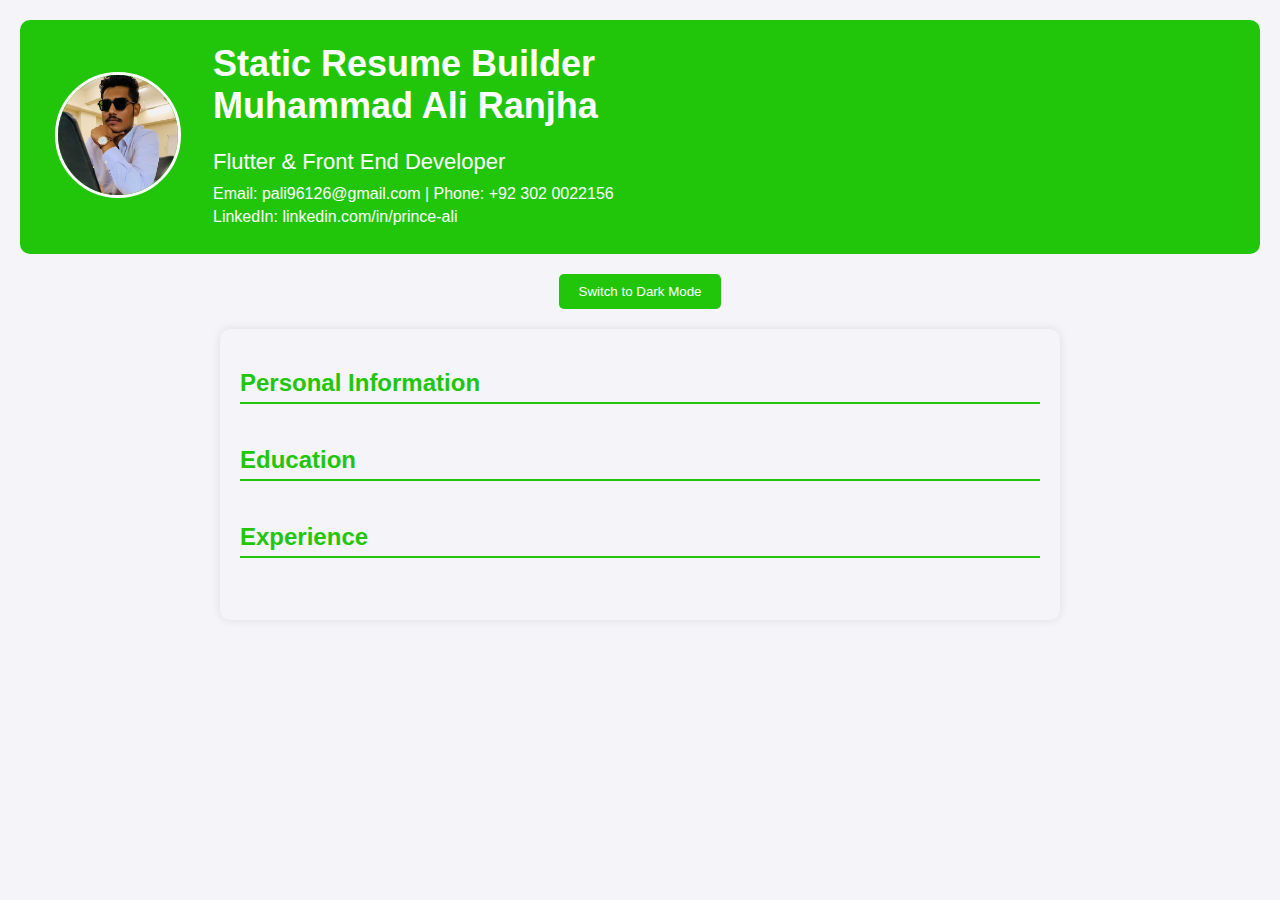
<file: 1st & 2nd Milestone/Static Resume Builder/index.html>
<!DOCTYPE html>
<html lang="en">
<head>
    <meta charset="UTF-8">
    <meta name="viewport" content="width=device-width, initial-scale=1.0">
    <title>Static Resume Builder</title>
    <link rel="stylesheet" href="styles.css">
</head>
<body>
    <header class="resume-header">
        <div class="profile-container">
            <img id="profile-pic" src="./Ali Ranjha.jpg" alt="Profile Picture">
        </div>
        <div class="info-container">
            <h1 id="name">Static Resume Builder <br>
                Muhammad Ali Ranjha</h1>
            <p id="tagline">Flutter & Front End Developer</p>
            <p id="contact">Email: <span id="email">pali96126@gmail.com</span> | Phone: <span id="phone">+92 302 0022156</span></p>
            <p id="linkedin">LinkedIn: <a id="linkedin-url" href="https://www.linkedin.com/in/prince-ali" target="_blank">linkedin.com/in/prince-ali</a></p>
        </div>
    </header>

    <div class="theme-toggle">
        <button id="toggle-theme">Switch to Dark Mode</button>
    </div>

    <div class="resume-container">
        <section id="personal-info" class="resume-section">
            <h2 onclick="toggleSection('personal-info')">Personal Information</h2>
            <div class="content"></div>
        </section>

        <section id="education" class="resume-section">
            <h2 onclick="toggleSection('education')">Education</h2>
            <div class="content"></div>
        </section>

        <section id="experience" class="resume-section">
            <h2 onclick="toggleSection('experience')">Experience</h2>
            <div class="content"></div>
        </section>
    </div>

    <script src="script.js"></script>
    <script src="personalInfo.js"></script>
    <script src="education.js"></script>
    <script src="experience.js"></script>
</body>
</html>
</file>
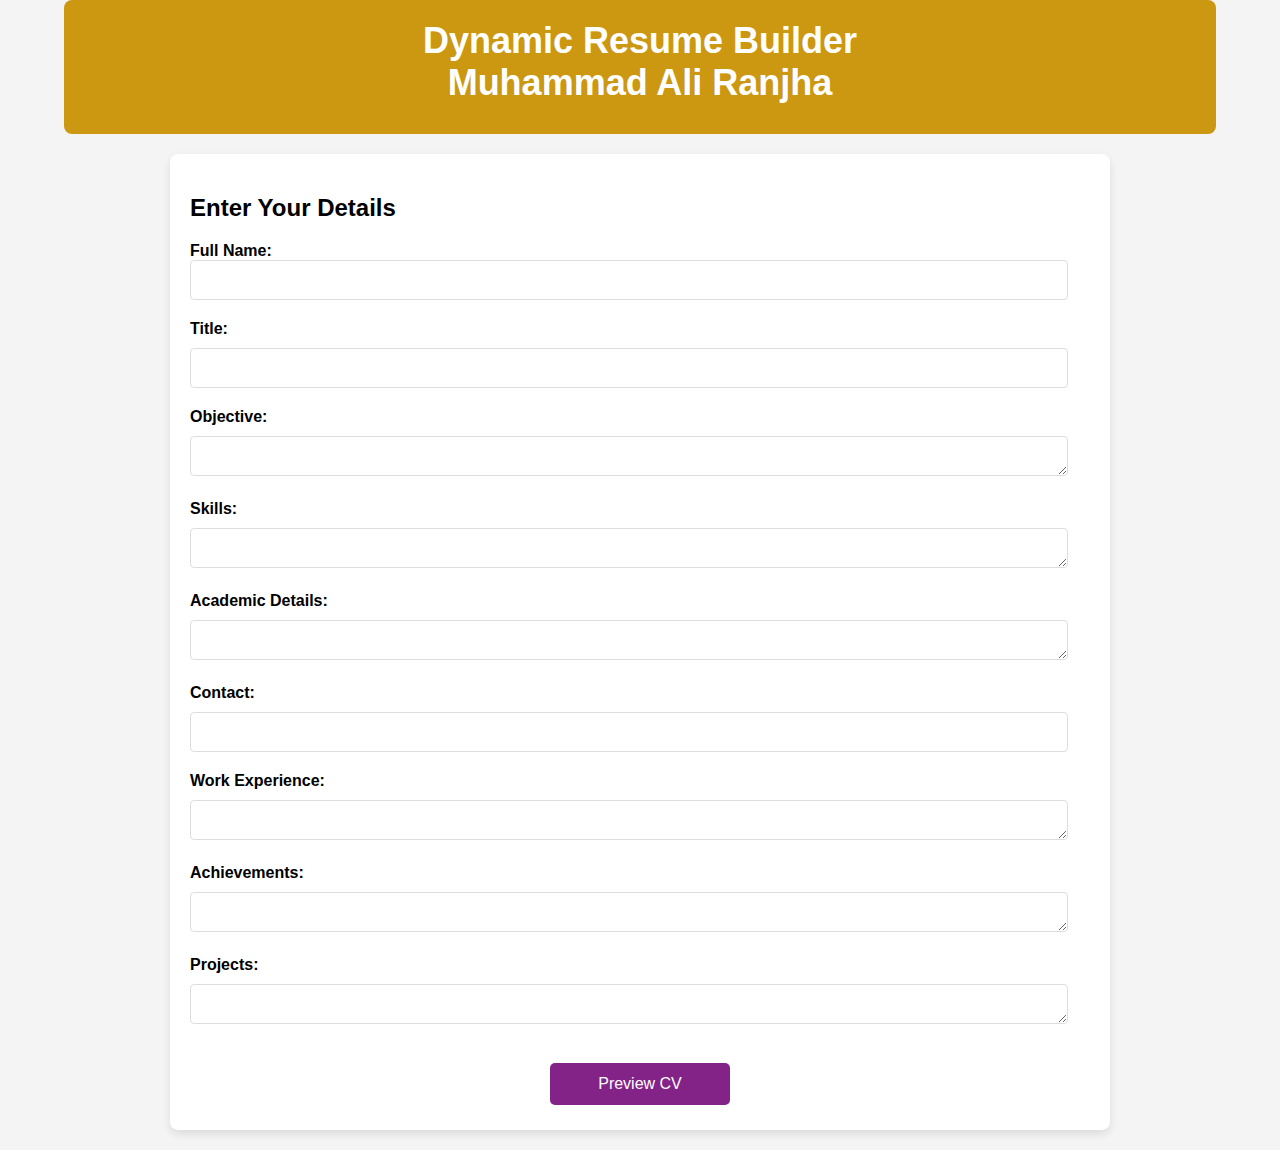
<file: 3rd Milestone/Dynamic Resume Builder/index.html>
<!DOCTYPE html>
<html lang="en">
<head>
    <meta charset="UTF-8">
    <meta name="viewport" content="width=device-width, initial-scale=1.0">
    <title>Dynamic Resume Builder</title>
    <link rel="stylesheet" href="styles.css">
</head>
<body>
    <div class="container">
        <header class="hero">
            <h1 id="name">Dynamic Resume Builder <br>
                Muhammad Ali Ranjha</h1>
        </header>

        <section class="input-fields">
            <h2>Enter Your Details</h2>
            <form id="cv-form">
                <label for="name">Full Name:</label>
                <input type="text" id="name" name="name" required>

                <label for="title">Title:</label>
                <input type="text" id="title" name="title" required>

                <label for="objective">Objective:</label>
                <textarea id="objective" name="objective" rows="3" required></textarea>

                <label for="skills">Skills:</label>
                <textarea id="skills" name="skills" rows="3" required></textarea>

                <label for="academic_details">Academic Details:</label>
                <textarea id="academic_details" name="academic_details" rows="3" required></textarea>

                <label for="contact">Contact:</label>
                <input type="text" id="contact" name="contact" required>

                <label for="work_experience">Work Experience:</label>
                <textarea id="work_experience" name="work_experience" rows="3" required></textarea>

                <label for="achievements">Achievements:</label>
                <textarea id="achievements" name="achievements" rows="3" required></textarea>

                <label for="projects">Projects:</label>
                <textarea id="projects" name="projects" rows="3" required></textarea>

                <div class="btn">
                    <button type="button" onclick="preview()">Preview CV</button>
                </div>
            </form>
        </section>

        <section class="output_container" style="display: none;">
            <!-- Generated CV will be displayed here -->
        </section>
    </div>

    <script src="script.js"></script>
</body>
</html>
</file>
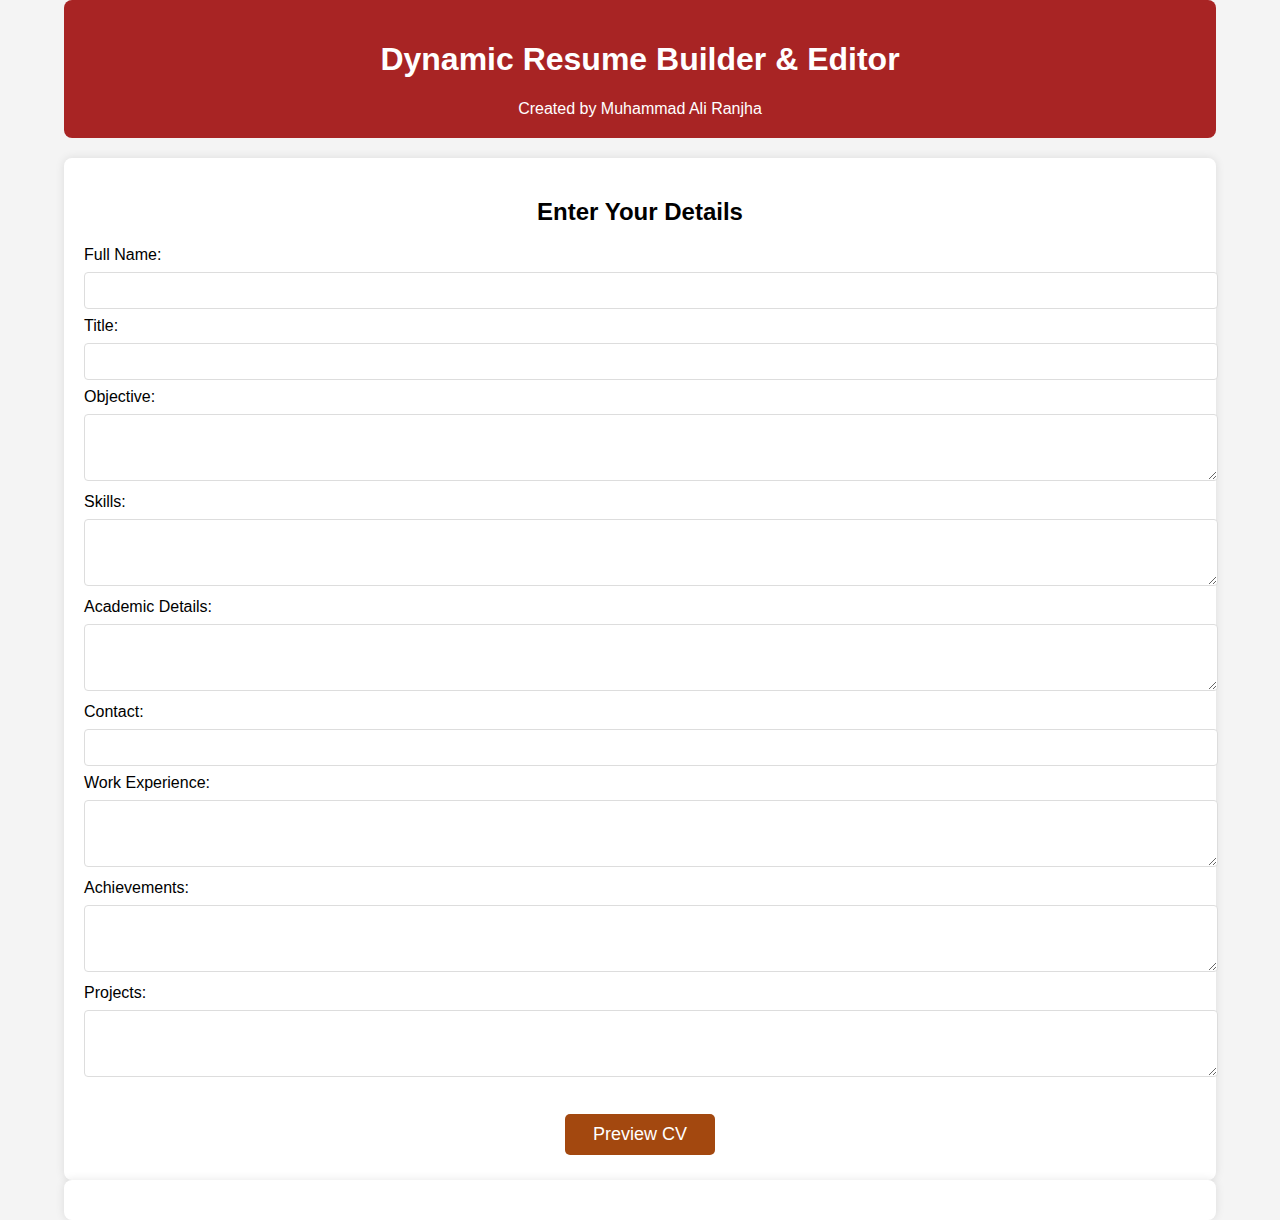
<file: 4th Milestone/Dynamic Resume Builder & Editor/index.html>
<!DOCTYPE html>
<html lang="en">
<head>
    <meta charset="UTF-8">
    <meta name="viewport" content="width=device-width, initial-scale=1.0">
    <title>Editable Resume Builder</title>
    <link rel="stylesheet" href="styles.css">
</head>
<body>
    <div class="container">
        <header class="hero">
            <h1>Dynamic Resume Builder & Editor </h1>
            <p>Created by Muhammad Ali Ranjha</p>
        </header>

        <section class="input-fields">
            <h2>Enter Your Details</h2>
            <form id="cv-form">
                <!-- Form fields -->
                <label for="name">Full Name:</label>
                <input type="text" id="name" name="name" required>

                <label for="title">Title:</label>
                <input type="text" id="title" name="title" required>

                <label for="objective">Objective:</label>
                <textarea id="objective" name="objective" rows="3" required></textarea>

                <label for="skills">Skills:</label>
                <textarea id="skills" name="skills" rows="3" required></textarea>

                <label for="academic_details">Academic Details:</label>
                <textarea id="academic_details" name="academic_details" rows="3" required></textarea>

                <label for="contact">Contact:</label>
                <input type="text" id="contact" name="contact" required>

                <label for="work_experience">Work Experience:</label>
                <textarea id="work_experience" name="work_experience" rows="3" required></textarea>

                <label for="achievements">Achievements:</label>
                <textarea id="achievements" name="achievements" rows="3" required></textarea>

                <label for="projects">Projects:</label>
                <textarea id="projects" name="projects" rows="3" required></textarea>

                <div class="btn">
                    <button type="button" onclick="preview()">Preview CV</button>
                </div>
            </form>
        </section>

        <section class="output_container">
            <!-- Generated CV will be displayed here -->
        </section>
    </div>

    <script src="script.js"></script>
</body>
</html>
</file>
<file: 1st & 2nd Milestone/Static Resume Builder/styles.css>
/* styles.css */
body {
    font-family: 'Arial', sans-serif;
    margin: 0;
    padding: 20px;
    background-color: var(--bg-color);
    color: var(--text-color);
    transition: background-color 0.3s ease, color 0.3s ease;
}

:root {
    --bg-color: #f4f4f9;
    --text-color: #333;
}

[data-theme="dark"] {
    --bg-color: #333;
    --text-color: #f4f4f9;
}

.resume-header {
    display: flex;
    align-items: center;
    background-color: #21c60b;
    color: #fff;
    padding: 20px;
    border-radius: 10px;
    border: 3px solid #21c60b;
    margin-bottom: 20px;
}

.profile-container {
    flex: 0 0 150px;
    text-align: center;
    margin-right: 20px;
}

#profile-pic {
    width: 120px;
    height: 120px;
    border-radius: 50%;
    border: 3px solid #fff;
}

.info-container {
    flex: 1;
}

#name {
    margin: 0 0 10px;
    font-size: 36px;
}

#tagline {
    font-size: 22px;
    margin-bottom: 10px;
}

#contact, #linkedin {
    font-size: 16px;
    margin: 5px 0;
}

a {
    color: #fff;
    text-decoration: none;
}

a:hover {
    text-decoration: underline;
}

.theme-toggle {
    text-align: center;
    margin-bottom: 20px;
}

button {
    padding: 10px 20px;
    cursor: pointer;
    border: none;
    border-radius: 5px;
    background-color: #21c60b;
    color: #fff;
    transition: background-color 0.3s ease;
}

button:hover {
    background-color: #21c60b;
}

.resume-container {
    max-width: 800px;
    margin: auto;
    background: var(--bg-color);
    padding: 20px;
    border-radius: 10px;
    box-shadow: 0 0 10px rgba(0, 0, 0, 0.1);
}

.resume-section {
    margin-bottom: 20px;
    border-bottom: 2px solid #dddddd00;
    padding-bottom: 10px;
    cursor: pointer;
}

.resume-section h2 {
    font-size: 24px;
    margin-bottom: 10px;
    color: #21c60b;
    border-bottom: 2px solid #21c60b;
    padding-bottom: 5px;
}

.resume-section .content {
    max-height: 0;
    transition: max-height 0.5s ease;
    overflow: hidden;
}

.resume-section.expanded .content {
    max-height: 500px; /* Adjust as needed */
}

.resume-section p {
    font-size: 16px;
    line-height: 1.6;
    padding-left: 20px;
}
</file>
<file: 3rd Milestone/Dynamic Resume Builder/styles.css>
/* styles.css */

body {
    margin: 0;
    font-family: 'Montserrat', sans-serif;
    background-color: #f4f4f4;
}

.container {
    width: 90%;
    max-width: 1200px;
    margin: auto;
}
#name {
    margin: 0 0 10px;
    font-size: 36px;
}

.hero {
    background-color: #cb960efc;
    color: white;
    text-align: center;
    padding: 20px;
    border-radius: 8px;
}

.input-fields, .output_container {
    margin: 20px auto;
    max-width: 900px;
    padding: 20px;
    background-color: white;
    border-radius: 8px;
    box-shadow: 0 4px 8px rgba(0, 0, 0, 0.1);
}

.input-fields label {
    font-weight: bold;
    margin-top: 10px;
    display: block;
}

.input-fields input, 
.input-fields textarea {
    width: calc(100% - 22px);
    height: 40px;
    margin: 10px 0;
    padding: 10px;
    border: 1px solid #ddd;
    border-radius: 4px;
    box-sizing: border-box;
}

input:focus, 
textarea:focus {
    outline: none;
    border: 2px solid #4a90e2;
    box-shadow: 0 0 5px rgba(74, 144, 226, 0.3);
}

.btn {
    text-align: center;
    margin-top: 20px;
}

button {
    width: 180px;
    background-color: #720376e0;
    color: white;
    font-size: 16px;
    border: none;
    border-radius: 5px;
    padding: 12px;
    cursor: pointer;
    margin: 5px;
    transition: background-color 0.3s, transform 0.3s;
}

button:hover {
    background-color: #357abd;
    transform: scale(1.05);
}

.output {
    background-color: #ffffff;
    padding: 20px;
    border-radius: 8px;
    border: 2px solid #ddd;
    box-shadow: 0 4px 8px rgba(0, 0, 0, 0.1);
}

.output .heading {
    text-align: center;
    margin-bottom: 20px;
}

.output .heading h1 {
    margin: 0;
    font-size: 28px;
    color: #333;
}

.output .heading h4 {
    margin: 5px 0;
    font-size: 18px;
    color: #555;
}

.output .info {
    display: flex;
    justify-content: space-between;
    flex-wrap: wrap;
}

.output .info .box {
    width: 45%;
    margin-bottom: 20px;
}

.output .info .box h2 {
    font-size: 20px;
    color: #333;
    border-bottom: 1px solid #ddd;
    padding-bottom: 5px;
    margin-bottom: 10px;
}

.output .info .box p {
    font-size: 16px;
    color: #666;
}

.output .btn {
    text-align: center;
    margin-top: 20px;
}

.created-by {
    text-align: center;
    margin-top: 20px;
    font-size: 14px;
    color: #888;
    border-top: 1px solid #ddd;
    padding-top: 10px;
}

@media (max-width: 768px) {
    .output .info .box {
        width: 100%;
    }
}
</file>
<file: 4th Milestone/Dynamic Resume Builder & Editor/styles.css>
/* styles.css */

body {
    margin: 0;
    font-family: 'Montserrat', sans-serif;
    background-color: #f4f4f4;
}

.container {
    width: 90%;
    max-width: 1200px;
    margin: auto;
}

.hero {
    background-color: rgb(168, 36, 36);
    text-align: center;
    padding: 20px;
    color: white;
    border-radius: 8px;
    margin-bottom: 20px;
}

.hero p {
    margin: 0;
    font-size: 16px;
}

.input-fields, .output_container {
    margin: 0 auto;
    background: white;
    padding: 20px;
    border-radius: 8px;
    box-shadow: 0 0 10px rgba(0, 0, 0, 0.1);
}

.input-fields h2 {
    text-align: center;
    margin-bottom: 20px;
}

.input-fields input, 
.input-fields textarea {
    width: 100%;
    padding: 10px;
    margin: 8px 0;
    border: 1px solid #ddd;
    border-radius: 4px;
}

input:focus, 
textarea:focus {
    border: 2px solid rgb(68, 218, 255);
    outline: none;
}

.btn {
    text-align: center;
    margin-top: 20px;
}

button {
    width: 150px;
    background-color: rgb(163, 72, 15);
    color: white;
    font-size: 18px;
    border: none;
    border-radius: 5px;
    padding: 10px;
    cursor: pointer;
    margin: 5px;
    transition: background-color 0.3s ease;
}

button:hover {
    background-color: rgb(50, 200, 255);
}

.output {
    background-color: #fff;
    padding: 20px;
    border-radius: 8px;
    border: 1px solid #ddd;
    margin-top: 20px;
}

.output .heading {
    text-align: center;
    margin-bottom: 20px;
}

.output .info {
    display: flex;
    flex-wrap: wrap;
    justify-content: space-between;
}

.output .info .box {
    width: 100%;
    margin-bottom: 10px;
}

@media(min-width: 768px) {
    .output .info .box {
        width: 48%;
    }
}
</file>
